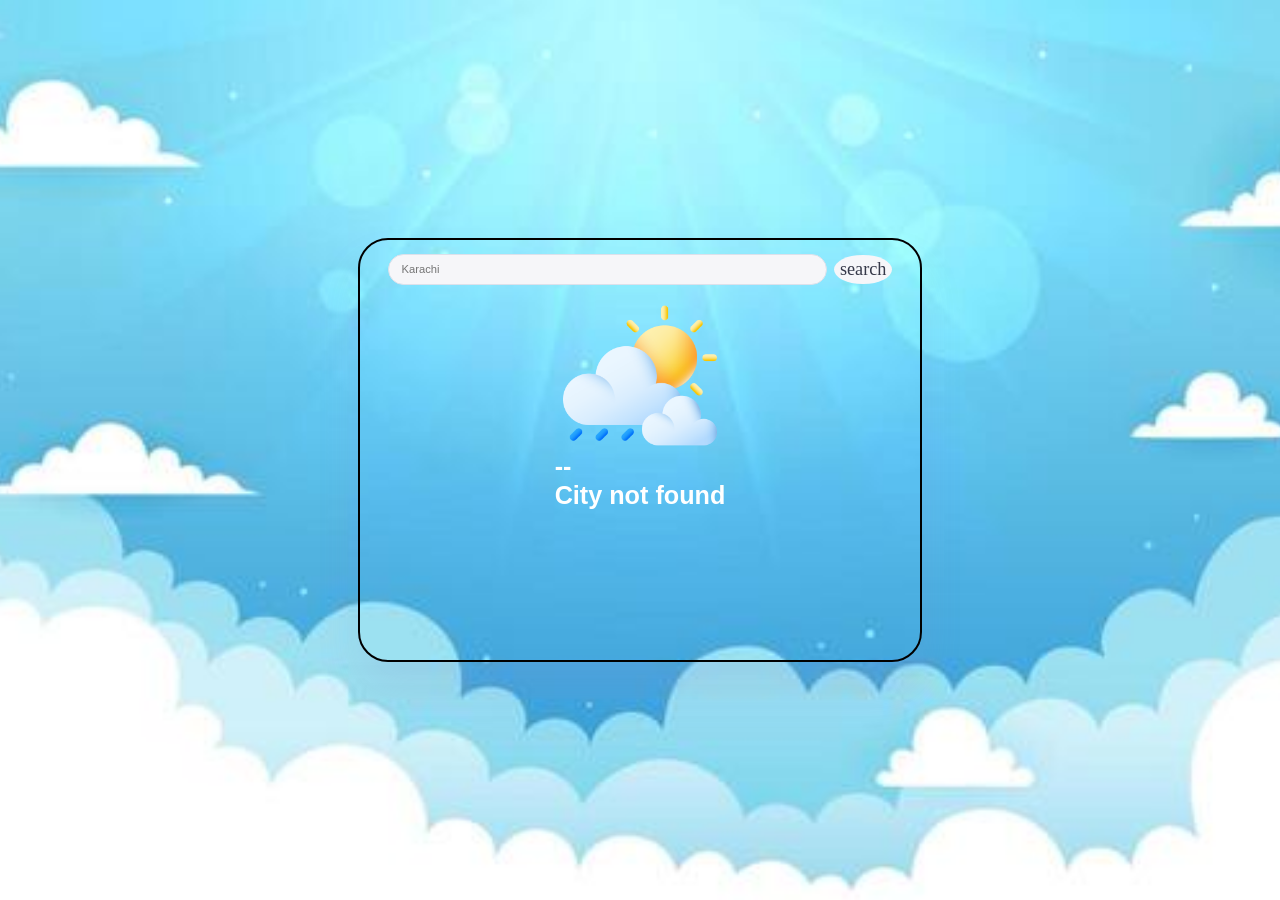
<file: index.html>
<!DOCTYPE html>
<html lang="en">
<head>
    <meta charset="UTF-8">
    <meta name="viewport" content="width=device-width, initial-scale=1.0">
     <meta http-equiv="refresh" content="0; url=weather_code/index.html">
    <title>Weather</title>
</head>
<body>
    
</body>
</html>
</file>
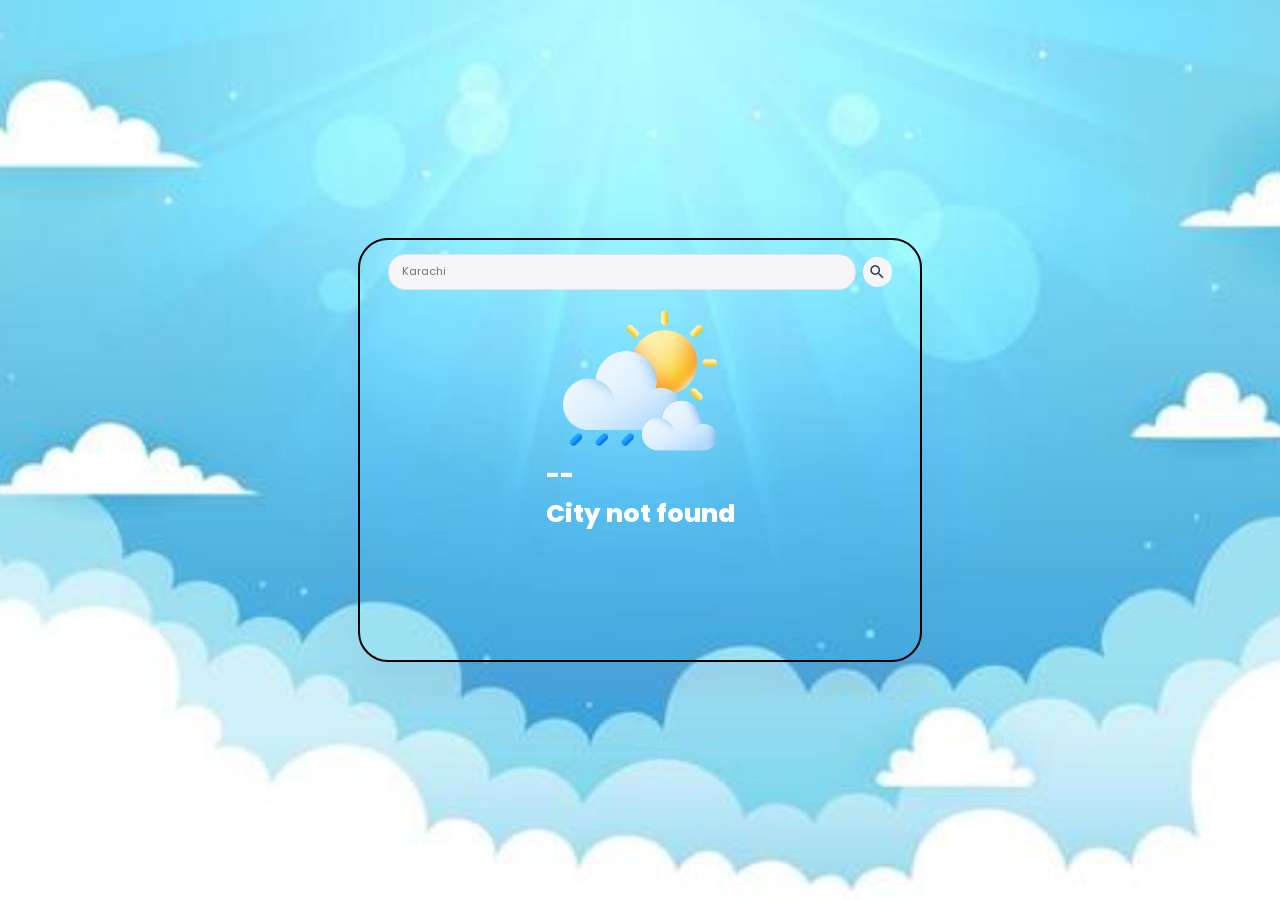
<file: weather_code/index.html>
<!DOCTYPE html>
<html lang="en">
<head>
    <meta charset="UTF-8">
    <meta name="viewport" content="width=device-width, initial-scale=1.0">
    <link href="https://fonts.googleapis.com/icon?family=Material+Icons+Sharp" rel="stylesheet"/>
    <link rel="stylesheet" href="style.css">
    <title>Weather App</title>
</head>
<body>
  <div class="weather-card">
    <div class="search">
        <input type="text" class="input-city" placeholder="Karachi">
        <button>
            <span class="material-icons-sharp">search</span>
        </button>
    </div>

    <div class="card-center">
      <div class="weather-logo">
        <img src="../assets/weather_icon.png" alt="weather-icon">
      </div>

      <div class="weather-data">
        <h1 id="temp">22°C</h1>
        <h1 id="city">Karachi</h1>
      </div>
    </div>
  </div>
   <script src="script.js"></script>
</body>
</html>
</file>
<file: weather_code/style.css>
@import url("https://fonts.googleapis.com/css2?family=Poppins:wght@300;400;500;600;700,800&display=swap");

/* .........Root Variable........... */
:root {
  --color-primary: #7380ec;
  --color-danger: #ff7782;
  --color-success: #41f1b6;
  --color-warning: #ffbb55;
  --color-white: #fff;
  --color-info-dark: #7d8da1;
  --color-info-light: #dce1eb;
  --color-dark: #363949;
  --color-light: rgba(132, 139, 200, 0.18);
  --color-primary-variant: #111e88;
  --color-dark-variant: #677483;
  --color-background: #f6f6f9;

  --card-border-radius: 2rem;
  --border-radius-1: 0.4rem;
  --border-radius-2: 0.8rem;
  --border-radius-3: 1.2rem;

  --card-padding: 1.8rem;
  --padding-1: 1.2rem;

  --box-shadow: 0 2rem 3rem var(--color-light);
}

* {
  margin: 0;
  padding: 0;
  outline: 0;
  appearance: none;
  border: 0;
  text-decoration: none;
  list-style: none;
  box-sizing: border-box;
}

html {
  font-size: 14px;
}

body {
  width: 100vw;
   min-height: 100vh;
  font-family: poppins, sans-serif;
  font-size: 0.88rem;
  overflow-x: hidden;
  color: var(--color-dark);
  /* background-color: var(--color-background); */
  background-image: url("../assets/weather-background.jpg");
  background-size: cover;
  background-position: center;
  display: flex;
  justify-content: center;
  align-items: center;
  user-select: none;
  padding: 1rem;
  height: auto;
}

h1 {
  font-weight: 800;
  font-size: 1.8rem;
  color: var(--color-white);
}

/* Weather Card */
.weather-card {
  background: transparent;
  outline: 2px solid black;
  border-radius: var(--card-border-radius);
  width: 40rem;
  height: 30rem;
  box-shadow: var(--box-shadow);
}

/* Search Box */
.search {
  width: 100%;
  display: flex;
  align-items: center;
  justify-content: center;
  gap: 0.5rem;
  padding: 1rem 2rem;
}

.search input {
  padding: 0.6rem 0.9rem;
  border: 1px solid var(--color-info-light);
  border-radius: var(--border-radius-3);
  background: var(--color-background);
  color: var(--color-dark);
  font-family: poppins, sans-serif;
  font-size: 0.8rem;
  transition: border 300ms ease;
  flex: 1;
}

.search button {
  display: flex;
  align-items: center;
  justify-content: center;
  background: var(--color-background);
  border-radius: 50%;
  padding: 0.4rem;
  cursor: pointer;
  transition: background 300ms ease;
}

.search button:hover {
  background: var(--color-info-light);
}

.search button span {
  font-size: 1.3rem;
  color: var(--color-dark);
  display: flex;
}

/* Center  */
.card-center {
  display: flex;
  flex-direction: column;
  justify-content: center;
  align-items: center;
}

.weather-logo {
  display: flex;
  justify-content: center;
  align-items: center;
}

.weather-logo img {
  width: 30%;
  height: 20%;
  object-fit: contain;
}

/* ======= RESPONSIVENESS ======= */

/* Tablet - 768px */
@media (max-width: 768px) {
  .weather-card {
    width: 28rem;
    height: 26rem;
  }

  h1 {
    font-size: 1.5rem;
  }

  .weather-logo img {
    width: 40%;
  }

  .search {
    padding: 0.8rem 1.2rem;
  }

  .search input {
    font-size: 0.75rem;
    padding: 0.5rem 0.8rem;
  }
}

/* Mobile Large - 480px */
@media (max-width: 480px) {
  .weather-card {
    width: 90vw;        
    height: auto;
    min-height: 22rem;
    border-radius: 1.2rem;
  }

  h1 {
    font-size: 1.3rem;
  }

  .search {
    padding: 0.8rem 1rem;
    gap: 0.4rem;
  }

  .search input {
    font-size: 0.72rem;
    padding: 0.45rem 0.7rem;
  }

  .search button {
    padding: 0.35rem;
  }

  .search button span {
    font-size: 1.1rem;
  }

  .weather-logo img {
    width: 50%;
  }

  .card-center {
    padding: 0.5rem 0;
  }
}

/* Mobile Small - 360px */
@media (max-width: 360px) {
  .weather-card {
    width: 95vw;
    border-radius: 1rem;
  }

  h1 {
    font-size: 1.1rem;
  }

  .weather-logo img {
    width: 55%;
  }

  .search input {
    font-size: 0.68rem;
  }
}
</file>
